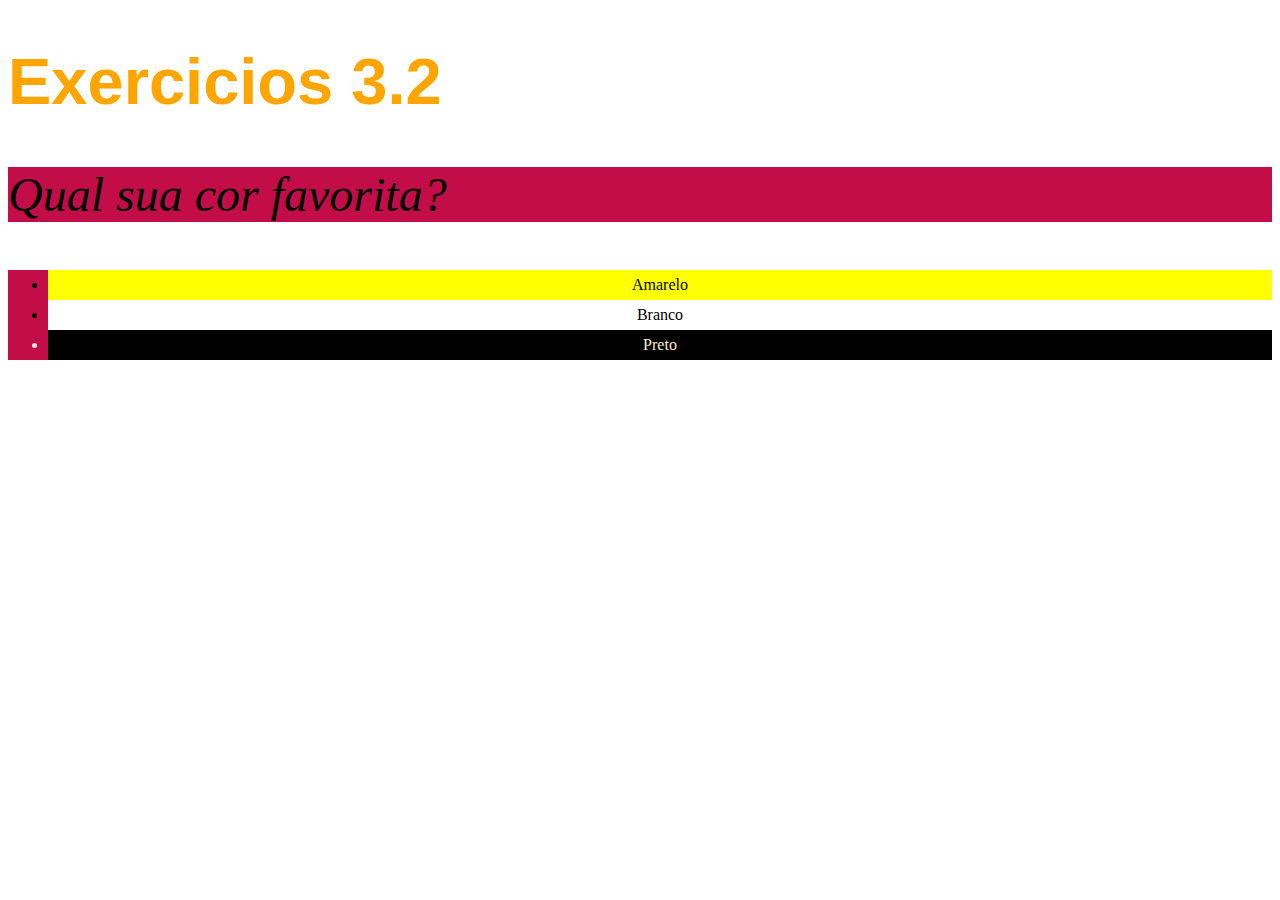
<file: exercises/3.2/index.html>
<!DOCTYPE html>
<html lang="pt-br">
<head>
    <meta charset="UTF-8">
    <meta http-equiv="X-UA-Compatible" content="IE=edge">
    <meta name="viewport" content="width=device-width, initial-scale=1.0">
    <title>Primeirps passos em CSS</title>
    <link rel="stylesheet" type="text/css" href="style.css">
</head>
<body>
    <h1>Exercicios 3.2</h1>
    <p class="cor-ulp">Qual sua cor favorita?</p>
    <ul class="cor-ulp">
        <li id="Amarelo">Amarelo</li>
        <li id="Branco">Branco</li>
        <li id="Preto">Preto</li>
    </ul>

    
</body>
</html>
</file>
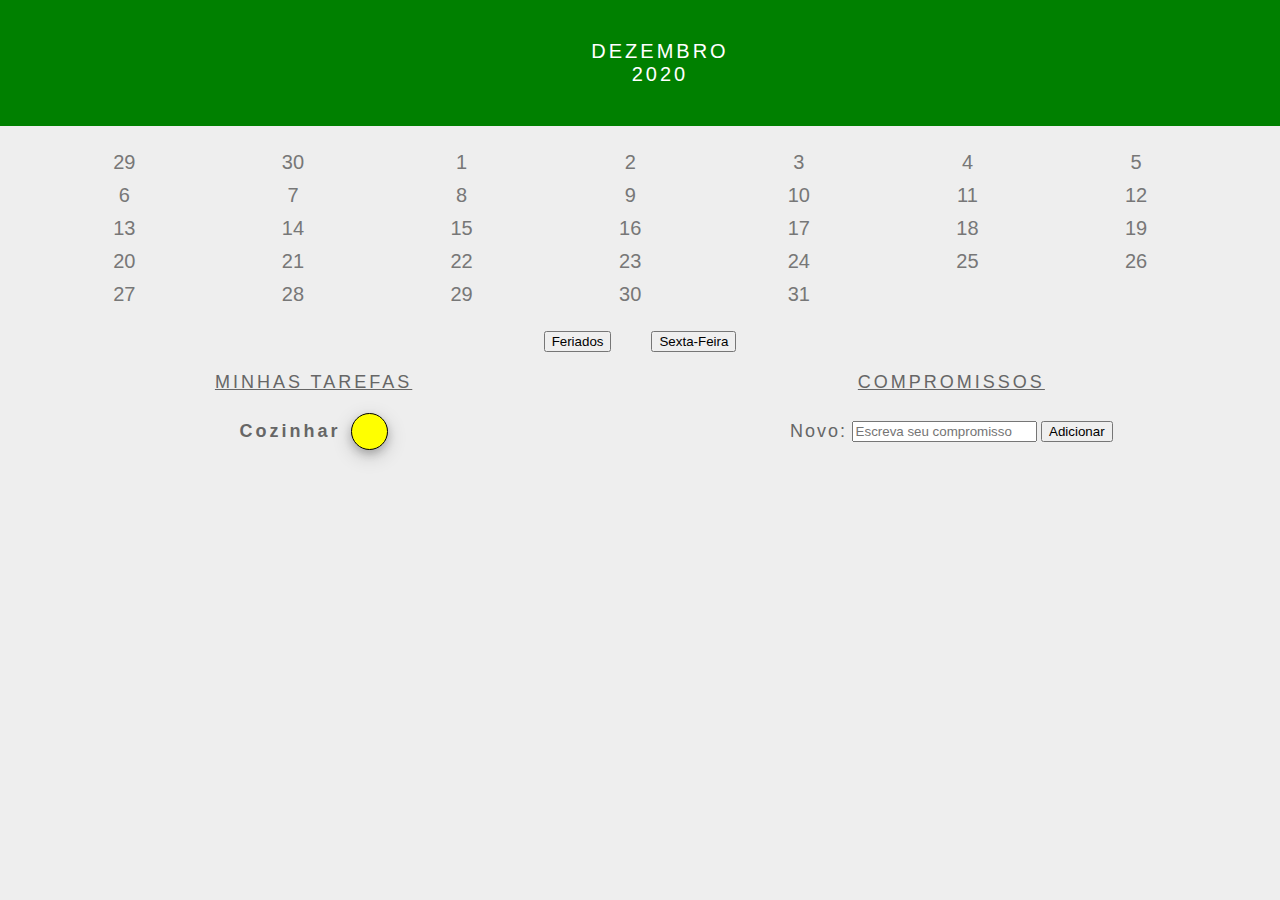
<file: exercises/eventos/index.html>
<!DOCTYPE html>
<html>
  <head>
    <link rel="stylesheet" href="style.css">
    <meta charset="UTF-8" />
    <meta name="viewport" content="width=device-width" />
    <title>Calendar</title>
  </head>
  <body>
    <header class="month-container">
      <ul>
        <li id="month">Dezembro</li>
        <li id="year">2020</li>
      </ul>
    </header>
    <div class="week-days-container">
      <ul class="week-days">
      </ul>
    </div>
    <div class="days-container">
      <ul id="days">
      </ul>
    </div>
    <div class="buttons-container">
    </div>
    <section class="tasks-container">
      <div class="my-tasks">
        <h3>MINHAS TAREFAS</h3>
      </div>
      <div class="input-container">
        <h3>COMPROMISSOS</h3>
        <label for="task-input">Novo:</label>
        <input type="text"
          id="task-input"
          placeholder="Escreva seu compromisso"
        >
        <button id="btn-add">Adicionar</button>
      </div>
      <div class="task-list-container">
        <ul class="task-list">
        </ul>
      </div>
    </section>
    <script src="script.js"></script>
  </body>
</html>
</file>
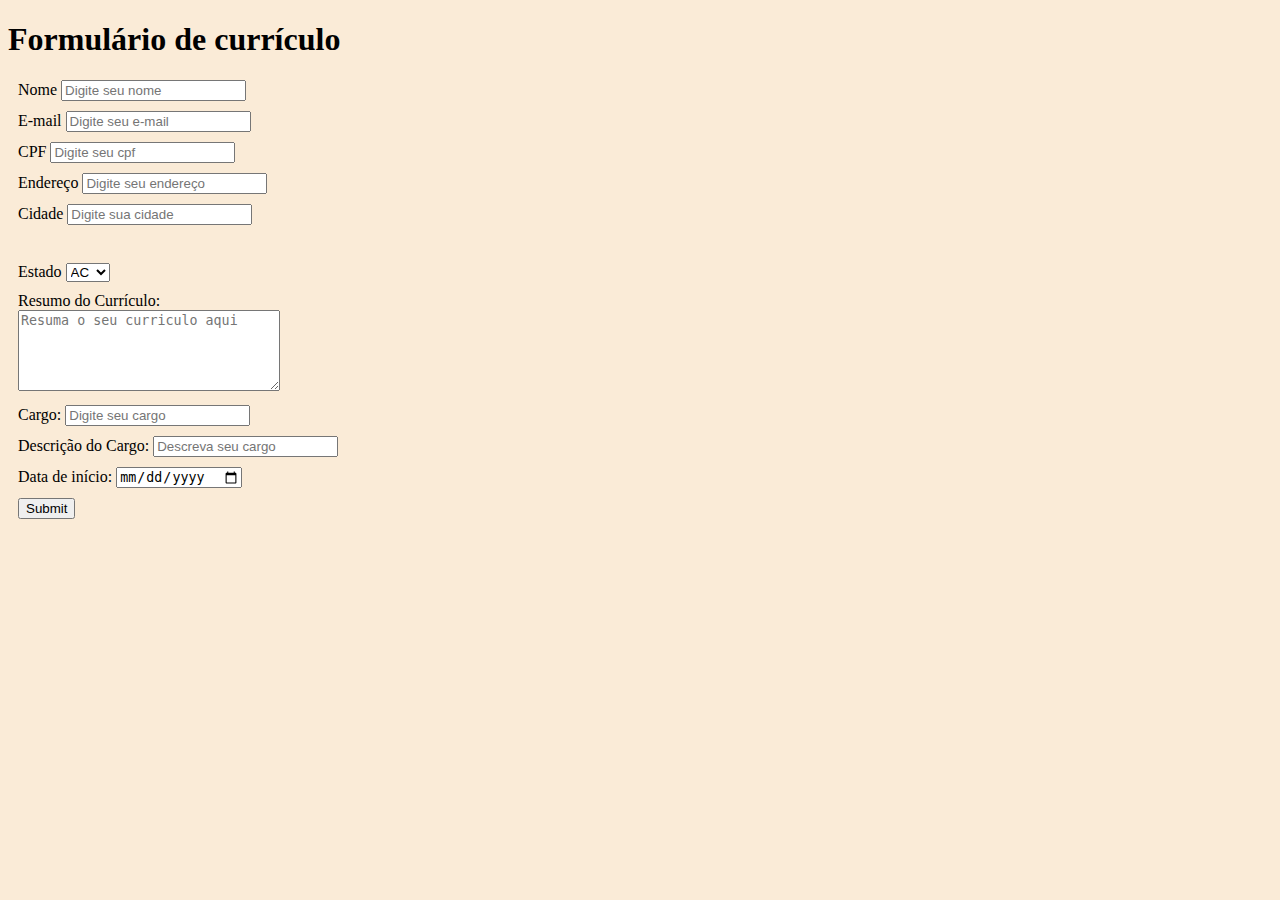
<file: exercises/6.2/form.html>
<!DOCTYPE html>
<html lang="pt-br">

<head>
    <meta charset="UTF-8">
    <meta http-equiv="X-UA-Compatible" content="IE=edge">
    <meta name="viewport" content="width=device-width, initial-scale=1.0">
    <title>Formulário</title>
    <script async src="script.js"></script>
    <link href="https://cdn.jsdelivr.net/npm/bootstrap@5.0.2/dist/css/bootstrap.min.css" rel="stylesheet"
        integrity="sha384-EVSTQN3/azprG1Anm3QDgpJLIm9Nao0Yz1ztcQTwFspd3yD65VohhpuuCOmLASjC" crossorigin="anonymous">
    <link rel="stylesheet" type="text/css" href="style.css">
</head>

<body>
    <header class="text-center">
        <h1 class="display-3">Formulário de currículo</h1>
    </header>
    <form action="" method="GET" id="cv-form">

        <div class="container">
            <label class="form-label" for="input-name">Nome</label>
            <input type="text" maxlength="40" class="form-control" id="input-name" name="name" placeholder="Digite seu nome"
                required>
        </div>
        <div class="container">
            <label class="form-label" for="input-email">E-mail</label>
                <input type="text" class="form-control" maxlength="50" id="input-email" name="e-mail" placeholder="Digite seu e-mail"
                    required>
            
        </div>
        <div class="container">
            <label class="form-label" for="input-cpf">CPF</label>
                <input type="text" class="form-control" maxlength="11" id="input-cpf" name="cpf" placeholder="Digite seu cpf" required>
            
        </div>
        <div class="container">
            <label class="form-label" for="input-address">Endereço</label>
                <input type="text" class="form-control" maxlength="200" id="input-address" name="address" placeholder="Digite seu endereço"
                    required>
            
        </div>
        <div class="container">
            <label class="form-label" for="input-city">Cidade</label>
                <input class="form-control" type="text" maxlength="28" id="input-city" name="city" placeholder="Digite sua cidade" required>
            
        </div>
        <br>
        <div class="container">
            <label class="form-label" for="input-state">Estado</label>
                <select name="states" id="input-state" required>
                </select>
            
        </div>

        <div class="container">
            <label class="form-label" for="input-resume">Resumo do Currículo:</label>
                <br>
                <textarea name="curriculum-resume" id="input-resume" cols="30" rows="5" required maxlength="1000"
                    placeholder="Resuma o seu curriculo aqui"></textarea>
            
        </div>
        <div class="container">
            <label class="form-label" for="input-job">Cargo:</label>
                <input class="form-control" type="text" name="input-job" id="input-job" required maxlength="40"
                    placeholder="Digite seu cargo">
            
        </div>
        <div class="container">
            <label class="form-label" for="input-job-description">Descrição do Cargo:</label>
                <input class="form-control" type="text" name="description" id="input-job-description" maxlength="500"
                    placeholder="Descreva seu cargo">
            
        </div>
        <div class="container">
            <label class="form-label" for="startDate">Data de início: </label>
            <input type="date" class="input-data" name="startDate" value="" required>

        </div>
        <div class="container">
            <label for="submit-btn"></label>
            <input type="submit" id="submit-btn" class="btn btn-success">
        </div>
    </form>
</body>

</html>
</file>
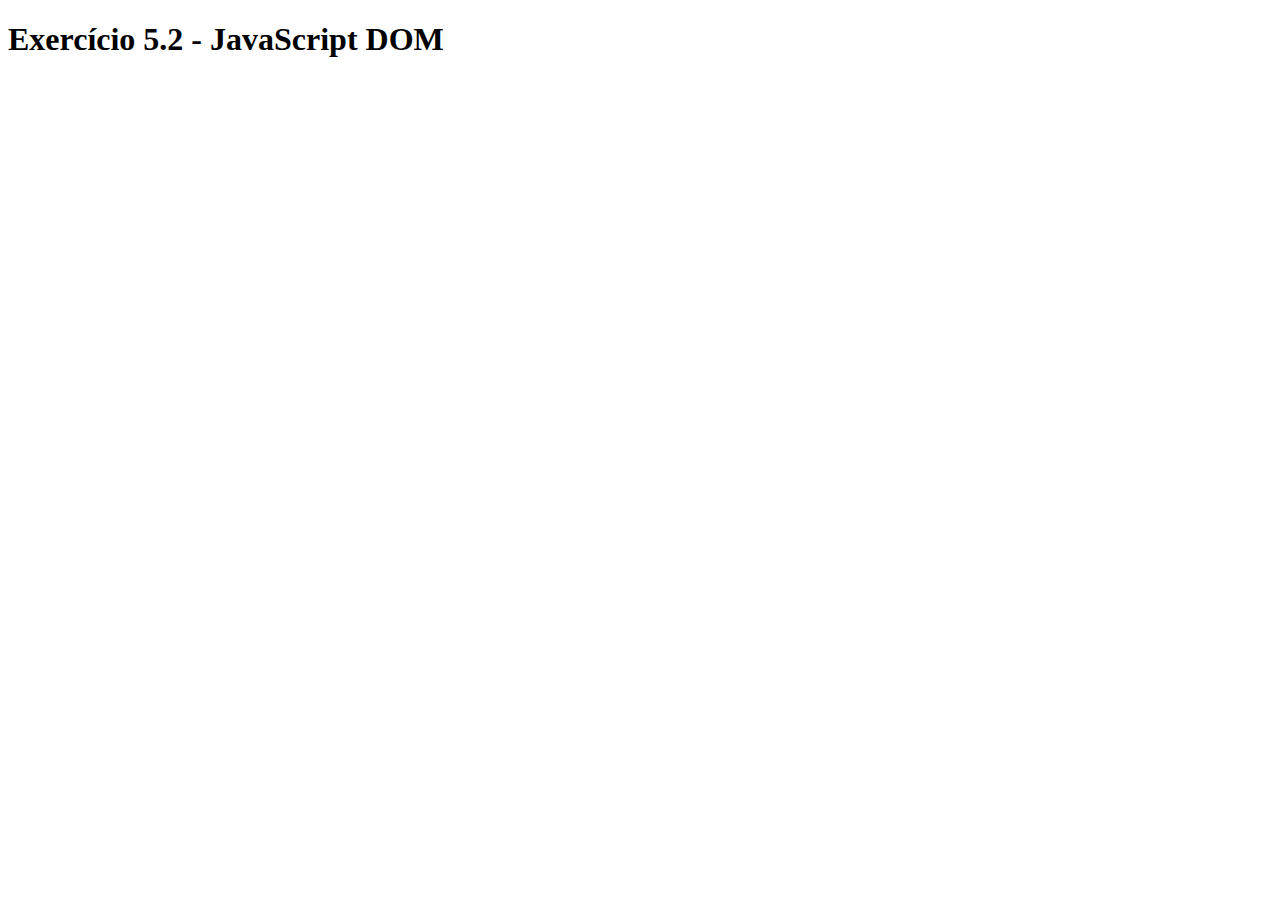
<file: exercises/js-dom-e-seletores/exercise-1.html>
<!DOCTYPE html>
<html>
  <head>
    <meta charset="UTF-8" />
    <meta name="viewport" content="width=device-width" />
    <title>Exercício 5.2</title>
    <style>
      div {
        border-color: black;
        border-style: solid;
      }

      .title {
        text-align: center;
      }

      .main-content {
        background-color: yellow;
      }

      .main-content .center-content {
        background-color: red;
        width: 50%;
        margin-left: auto;
        margin-right: auto;
      }

      .main-content .center-content p {
        font-style: italic;
      }

      .main-content .left-content {
        background-color: green;
        width: 60%;
        margin-left: 0;
        margin-right: auto;
      }

      .main-content .left-content .small-image {
        display: block;
        margin-left: auto;
        margin-right: auto;
        border-radius: 100%;
      }

      .main-content .right-content {
        background-color: blue;
        width: 60%;
        margin-left: auto;
        margin-right: 0;
      }

      .main-content .description {
        text-align: center;
      }
    </style>
  </head>
  <body>
    <script>
      let corpo = document.getElementsByTagName('body')[0];
      let ti = document.createElement('h1');
      corpo.appendChild(ti);
      ti.innerText = "Exercício 5.2 - JavaScript DOM"
      
      
    </script>
  </body>
</html>
</file>
<file: exercises/3.2/style.css>
h1 {
    font-size: 65px;
    color: orange;
    font-family: sans-serif;
}
ul {
    background-color: blue;
    text-align: center;
    text-decoration: lightgray;
    line-height: 30px;
}
.cor-ulp {
    background-color: rgb(194, 13, 73);
} 
body {
    font-size: 16px;
}
p {
    font-size: 3em;
    font-style: italic;
}
#Amarelo {
    background-color: yellow;
}
#Branco {
    background-color: white;
}
#Preto {
    background-color: black;
    color: blanchedalmond;
}
</file>
<file: exercises/eventos/style.css>
* {
    margin: 0;
  }
  
  body {
    font-family: Verdana, Geneva, Tahoma, sans-serif;
    background-color: #eee;
  }
  
  button {
    margin: 20px;
  }
  
  #btn-add {
    margin: 0;
  }
  
  .buttons-container {
    background-color: #eee;
    display: inline-block;
    text-align: center;
    width: 100%;
  }
  
  #days {
    margin: 0;
  }
  
  #days li {
    color: #777;
    display: inline-block;
    font-size:20px;
    margin: 5px 0;
    text-align: center;
    vertical-align: middle;
    width: 13.6%;
  }
  
  .input-container {
    width: 49%;
    height: 100px;
    display: inline-block;
  }
  
  input {
    margin-top: 8px;
  }
  
  label {
    color: #666;
    font-size: 18px;
    font-weight: 500;
    letter-spacing: 2px;
    vertical-align: middle;
  }
  
  .month-container {
    background: green;
    padding: 40px 25px;
    text-align: center;
  }
  
  .month-container ul li {
    color:white;
    font-size: 20px;
    letter-spacing: 3px;
    list-style-type: none;
    text-transform: uppercase;
  }
  
  .my-tasks {
    clear: both;
    float: left;
    height: 100px;
    vertical-align: middle;
    width: 49%;
  }
  
  .my-tasks div {
    border: 1px solid black;
    border-radius: 100%;
    box-shadow: 0 4px 8px 0 rgba(0, 0, 0, 0.2), 0 6px 20px 0 rgba(0, 0, 0, 0.19);
    display: inline-block;
    height: 35px;
    margin-left: 10px;
    vertical-align: middle;
    width: 35px;
  }
  
  .my-tasks div:hover {
    height: 45px;
    width: 45px;
  }
  
  .my-tasks span {
    color: #666;
    font-size: 18px;
    font-weight: 800;
    letter-spacing: 3px;
    padding-bottom: 10px;
    vertical-align: middle;
  }
  
  .tasks-container {
    height: 130px;
    justify-content: center;
    text-align: center;
    width: 100%;
  }
  
  .tasks-container h3 {
    color: #666;
    font-size: 18px;
    font-weight: 500;
    margin-bottom: 20px;
    text-decoration: underline;
    letter-spacing: 3px;
  }
  
  .task-list {
    margin-top: 20px;
  }
  
  .task-list-container {
    display: inline-block;
  }
  
  .task-list-container ul {
    list-style-type: none;
    padding: 0;
    color: #666;
    font-size: 18px;
    font-weight: 500;
    letter-spacing: 2px;
    vertical-align: middle;
  }
  
  .week-days-container {
    margin-left: 35px;
  }
  
  .week-days li {
    color: #666;
    display: inline-block;
    text-align: center;
    vertical-align: middle;
    width: 13.6%;
  }
  
  .week-days {
    font-size: 20px;
    margin: 0px;
    padding: 10px 0;
  }
</file>
<file: exercises/6.2/style.css>
body {
    background-color: antiquewhite;
}
.container {
    margin: 10px;
}
</file>
